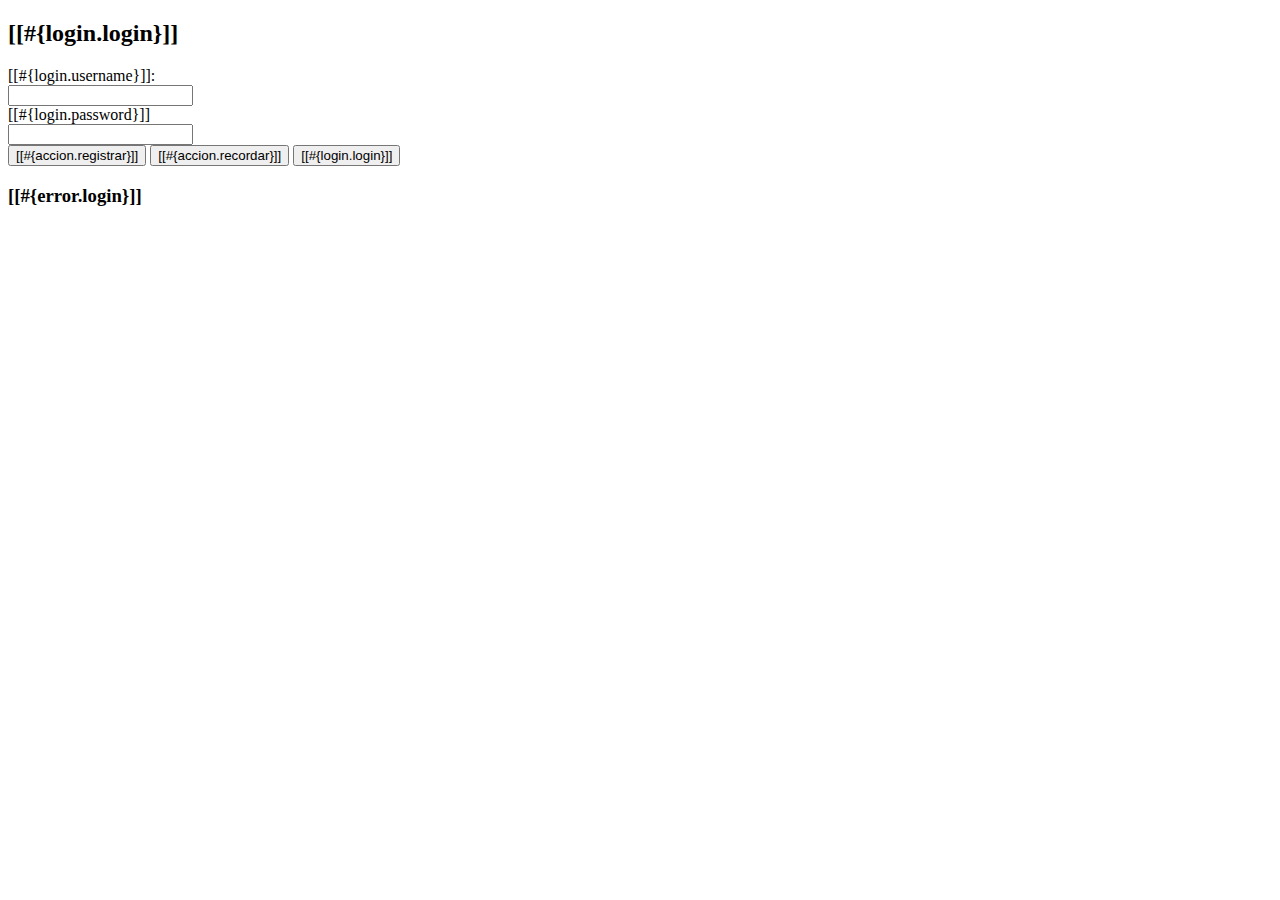
<file: src/main/resources/templates/login.html>
<!DOCTYPE html>
<html xmlns="http://www.w3.org/1999/xhtml"
      xmlns:th="http://www.thymeleaf.org"
      xmlns:sec="http://www.thymeleaf.org/thymeleaf-extras-springsecurity6">
    <head th:replace="~{layout/plantilla :: head}"/>        
    <body>
        <header th:replace="~{layout/plantilla :: header}"/>
        
        <div class="container my-5">
            <div class="row align-items-center"> 
                <div class="col-md-3"></div>
                <div class="col-md-6">
                    <div class="card">
                        <div class="card-header bg-success"><h2>[[#{login.login}]]</h2></div>
                        <div class="card-body">
                            <form method="POST" th:action="@{/login}">
                                <div class="form-group row my-3">
                                    <label class="col-md-5 my-auto" for="username"><i class="fas fa-user-lock"></i>[[#{login.username}]]:</label>
                                    <div class="col-md-7 my-auto">
                                        <input class="form-control" type="text" name="username" id="username"/></div></div>
                                <div class="form-group row my-3">
                                    <label class="col-md-5 my-auto" for="password"><i class="fas fa-key"></i>[[#{login.password}]]</label>
                                    <div class="col-md-7 my-auto"><input class="form-control" type="password" name="password" id="password"/></div></div>
                                <div class="card-footer col text-center">
                                    <button class="btn btn-primary" >
                                        <a th:href="@{/registro/nuevo}" class="btn"><i class="fas fa-user-plus"></i> [[#{accion.registrar}]]</a></button>
                                    <button class="btn btn-info" >                                        
                                        <a th:href="@{/registro/recordar}" class="btn"><i class="fas fa-envelope"></i> [[#{accion.recordar}]]</a></button>
                                    <button class="btn btn-success" type="submit">
                                        <span class="btn"><i class="fas fa-sign-in-alt"></i>
                                            [[#{login.login}]]</span></button>
                                </div>
                            </form>                            
                        </div>
                    </div>
                    <div th:if="${param.error != null}">
                        <h3>[[#{error.login}]]</h3>
                    </div>
                </div>
            </div>           
        </div>
        
        <footer th:replace="~{layout/plantilla :: footer}"/>
    </body>
</html>
</file>
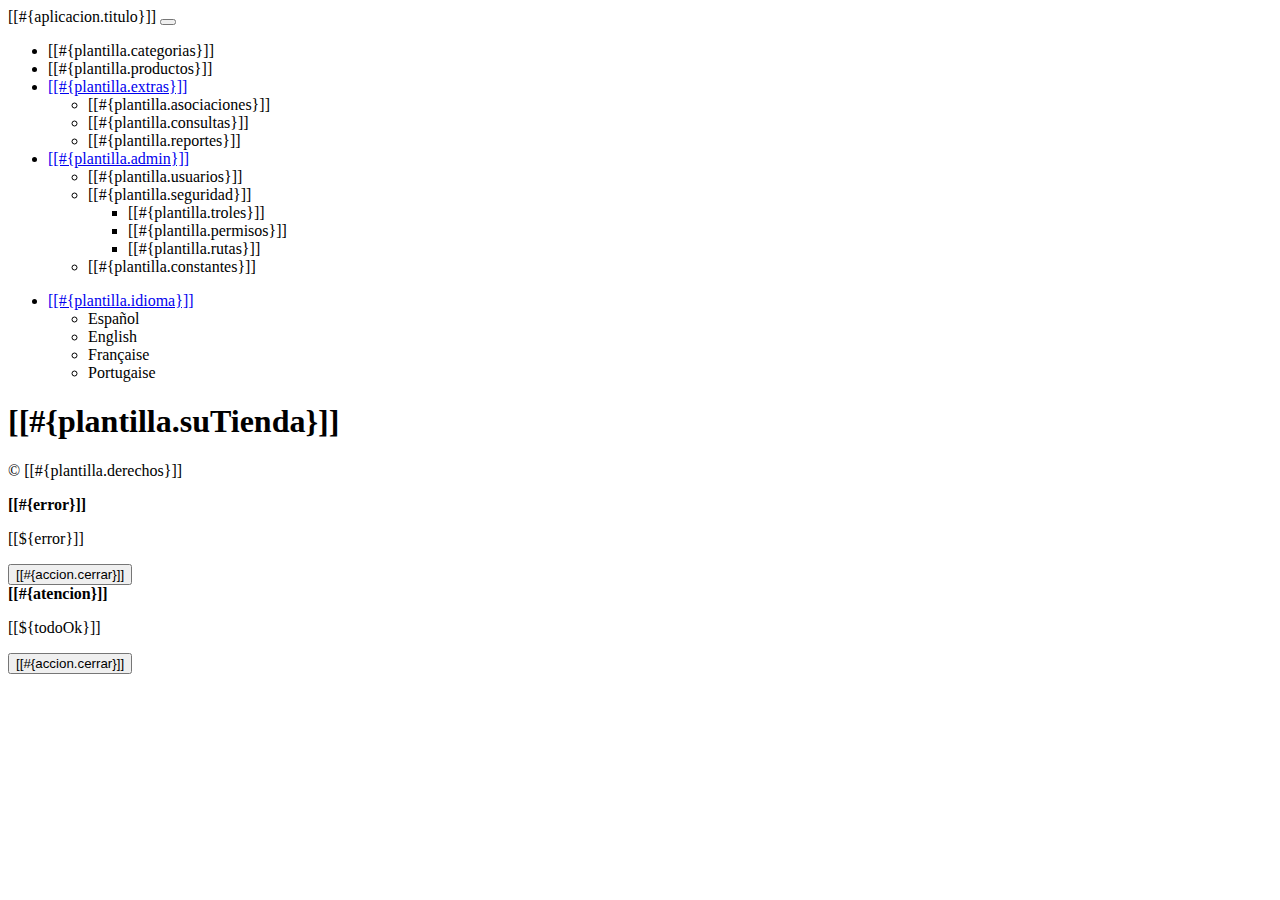
<file: src/main/resources/templates/layout/plantilla.html>
<!DOCTYPE html>
<html xmlns ='http://www.w3.org/1999/xhtml'
      xmlns:th='http://www.thymeleaf.org'
      xmlns:sec='http://www.thymeleaf.org/thymeleaf-extras-springsecurity6'>
    <head th:fragment='head'>
        <title>TechShop</title>
        <meta charset="UTF-8">
        <link rel='icon' type='image/png' sizes='16x16' href="/fav/favicon-16x16.png"/>
        <link rel='icon' type='image/png' sizes='32x32' href="/fav/favicon-32x32.png"/>
        <link rel='icon' type='image/png' sizes='96x96' href="/fav/favicon-96x96.png"/>
        <link rel='icon' type='image/png' sizes='256x256' href="/fav/favicon-256x256.png"/>
        <link rel="manifest" href="../../static/fav/manifest.json">

        <link th:href='@{/webjars/bootstrap/css/bootstrap.min.css}' rel='stylesheet' />
        <link th:href='@{/webjars/font-awesome/css/all.css}' rel='stylesheet' />
        <script th:src='@{/webjars/jquery/jquery.min.js}'></script>
        <script th:src='@{/webjars/popper.js/umd/popper.min.js}'></script>
        <script th:src='@{/webjars/bootstrap/js/bootstrap.min.js}'></script>
        <script th:src='@{/js/rutinas.js}'></script>
    </head>
    <body>
        <header th:fragment="header" class="header">
            <nav class="navbar navbar-expand-sm p-0">
                <div class="container">                    
                    <a th:href="@{/}" class="navbar-brand">[[#{aplicacion.titulo}]]</a>
                    <button class="navbar-toggler" data-bs-toggle="collapse" data-bs-target="#navbarCollapse">
                        <span class="navbar-toggler-icon"></span>
                    </button>
                    <div class="collapse navbar-collapse justify-content-between" id="navbarCollapse">
                        <ul class="navbar-nav" sec:authorize="hasRole('ROLE_VENDEDOR')">
                            <li class="nav-item px-2"><a class="nav-link" th:href="@{/categoria/listado}">[[#{plantilla.categorias}]]</a></li>
                            <li class="nav-item px-2"><a class="nav-link" th:href="@{/producto/listado}">[[#{plantilla.productos}]]</a></li>
                            <li class="nav-item dropdown">
                                <a class="nav-link dropdown-toggle" 
                                   data-bs-toggle="dropdown" 
                                   href="#" 
                                   role="button" 
                                   aria-expanded="false">[[#{plantilla.extras}]]</a>
                                <ul class="dropdown-menu">
                                    <li><a class="dropdown-item" th:href="@{/pruebas/listado}">[[#{plantilla.asociaciones}]]</a></li>
                                    <li><a class="dropdown-item" th:href="@{/pruebas/listado2}">[[#{plantilla.consultas}]]</a></li>
                                    <li><a class="dropdown-item" th:href="@{/reportes/principal}">[[#{plantilla.reportes}]]</a></li>
                                </ul>
                            </li>
                            <li class="nav-item dropdown" sec:authorize="hasRole('ROLE_ADMIN')">
                                <a class="nav-link dropdown-toggle" 
                                   data-bs-toggle="dropdown" 
                                   href="#" 
                                   role="button" 
                                   aria-expanded="false">[[#{plantilla.admin}]]</a>
                                <ul class="dropdown-menu">
                                    <li><a class="dropdown-item" th:href="@{/usuario/listado}">[[#{plantilla.usuarios}]]</a></li>                                    
                                    <li class="submenu submenu-md dropend">
                                        <a class="dropdown-item dropdown-toggle" role="button" 
                                           data-bs-toggle="dropdown" aria-expanded="false"
                                           onclick="event.stopPropagation();">
                                            [[#{plantilla.seguridad}]]
                                        </a>
                                        <ul class="dropdown-menu">                                            
                                            <li><a class="dropdown-item" th:href="@{/role/listado}">[[#{plantilla.troles}]]</a></li>
                                            <li><a class="dropdown-item" th:href="@{/usuario_role/asignar}">[[#{plantilla.permisos}]]</a></li>
                                            <li><a class="dropdown-item" th:href="@{/ruta/listado}">[[#{plantilla.rutas}]]</a></li>
                                        </ul>
                                    </li>
                                    <li><a class="dropdown-item" th:href="@{/constante/listado}">[[#{plantilla.constantes}]]</a></li>
                                </ul>
                            </li>
                        </ul>
                        <ul class="navbar-nav">
                            <li class="nav-item dropdown">
                                <a class="nav-link dropdown-toggle" 
                                   data-bs-toggle="dropdown" 
                                   href="#" role="button" 
                                   aria-expanded="false">[[#{plantilla.idioma}]]</a>
                                <ul class="dropdown-menu">
                                    <li><a class="dropdown-item" th:href="@{/(lang=es)}">Español</a></li>
                                    <li><a class="dropdown-item" th:href="@{/(lang=en)}">English</a></li>
                                    <li><a class="dropdown-item" th:href="@{/(lang=fr)}">Française</a></li>
                                    <li><a class="dropdown-item" th:href="@{/(lang=pt)}">Portugaise</a></li>
                                </ul>
                            </li>
                        </ul>
                        <div id="resultBlock">
                        </div>
                    </div>
                </div>
            </nav>
            <section id="main-header" class="py-2 bg-success text-white">
                <div class="container">
                    <div class="row">
                        <div class="col-md-6">
                            <h1><i class="fas fa-cog"></i> [[#{plantilla.suTienda}]]</h1>
                        </div>
                    </div>
                </div>
            </section>
        </header>

        <footer th:fragment="footer" class="p-2 mt-5 bg-info text-white">
            <p class="lead text-center">&COPY; [[#{plantilla.derechos}]]</p>
        </footer>


        <section th:fragment="mostrarToast">
            <div aria-live="polite" aria-atomic="true" class="position-fixed top-50 start-50 translate-middle" style="z-index: 1080;">                
                <div th:if="${error}" class="toast show"
                     role="alert"
                     aria-live="assertive"                     
                     aria-atomic="true"
                     data-bs-autohide="true">
                    <div class="toast-header text-white bg-danger">
                        <i class="fa-solid fa-bomb"></i> <strong clas=me-auto> [[#{error}]]</strong>
                    </div>
                    <div class="toast-body">
                        <p>[[${error}]]</p>
                        <div class="mt-2 pt-2 border-top text-center">
                            <button type="button" class="btn btn-secondary btn-sm" data-bs-dismiss="toast">[[#{accion.cerrar}]]</button>
                        </div>
                    </div>
                </div>
                <div th:if="${todoOk}" class="toast show"
                     role="status"
                     aria-live="polite"
                     aria-atomic="true"
                     data-bs-autohide="true">
                    <div class="toast-header text-white bg-success">
                        <i class="fa-solid fa-square-check"></i> <strong clas=me-auto> [[#{atencion}]]</strong>
                    </div>
                    <div class="toast-body">
                        <p>[[${todoOk}]]</p>
                        <div class="mt-2 pt-2 border-top text-center">
                            <button type="button" class="btn btn-secondary btn-sm" data-bs-dismiss="toast">[[#{accion.cerrar}]]</button>
                        </div>
                    </div>
                </div>
            </div>
        </section>

    </body>
</html>
</file>
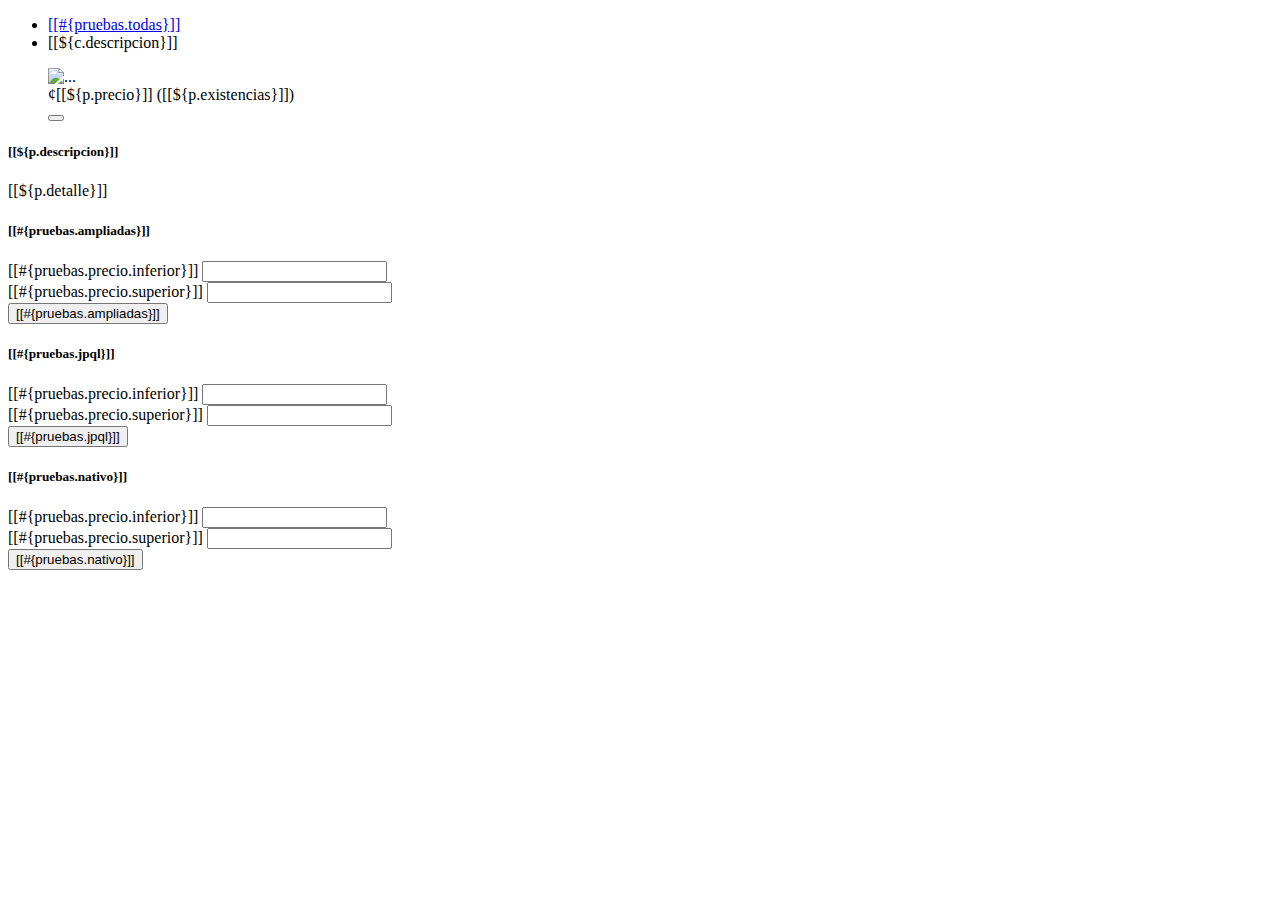
<file: src/main/resources/templates/pruebas/fragmentos.html>
<!DOCTYPE html>
<html xmlns="http://www.w3.org/1999/xhtml"
      xmlns:th="http://www.thymeleaf.org"
      xmlns:sec="http://www.thymeleaf.org/thymeleaf-extras-springsecurity6">
    <head th:replace="~{layout/plantilla :: head}"></head>
    <body>
        <section th:fragment="tabsCategoria">
            <ul class="nav nav-underline px-5">
                <li class="nav-item">
                    <a class="nav-link" href="/pruebas/listado">[[#{pruebas.todas}]]</a>
                </li>
                <li th:each="c : ${categorias}" class="nav-item">
                    <a class="nav-link" th:href="@{/pruebas/listado/{id}(id=${c.idCategoria})}">
                        [[${c.descripcion}]]
                    </a>
                </li>
            </ul>
        </section>


        <section th:fragment="tarjetas">
            <div class = "row row-cols-4 m-2">
                <div th:each ="p : ${productos}" class="card p-2">
                    <figure>
                        <div class="d-flex justify-content-center">
                            <img th:src="${p.rutaImagen}" height="200" alt="..." />
                        </div>
                        <figcaption class="d-flex justify-content-avenly">
                            <span>¢[[${p.precio}]]</span>
                            <span>([[${p.existencias}]])</span>
                        </figcaption>
                        <form>
                            <input type="hidden" th:value="${p.idProducto}" name="idProducto" />
                            <input type="hidden" th:value="${p.existencias}" name="existencias" />
                            <button class="btn btn-light" onclick="addCart(this.form)">
                                <i class="fas fa-cart-arrow-down"></i>
                            </button>
                        </form>
                    </figure>
                    <div class="card-header p-3">
                        <h5 class="text-center">[[${p.descripcion}]]</h5>
                    </div>
                    <div class="card-body">
                        <p>[[${p.detalle}]]</p>
                    </div>
                </div>
            </div>
        </section>
        
        
        <section th:fragment="filtros">

            <div class="row row-cols-4 p-2">
                <form method="post" th:action="@{/pruebas/query1}"
                      class="was-validated">       
                    <div class="card p-2">
                        <div class="card-header text-center text-white bg-primary">
                            <h5>[[#{pruebas.ampliadas}]]</h5>
                        </div>
                        <div class="card-body">
                            <div class="mb-3">
                                <label>[[#{pruebas.precio.inferior}]]</label> 
                                <input type="number" name="precioInf"
                                       class="form-control" th:value="${precioInf}"
                                       min="0" required="true"/>
                            </div>

                            <div class="mb-3">
                                <label>[[#{pruebas.precio.superior}]]</label> 
                                <input type="number" name="precioSup"
                                       class="form-control" th:value="${precioSup}"
                                       min="0" required="true"/>
                            </div>



                        </div>
                        <div class="card-footer text-center">
                            <button type="submit" class="btn btn-primary text-white">
                                <i class="fa-solid fa-magnifying-glass"></i> [[#{pruebas.ampliadas}]]
                            </button>
                        </div>

                    </div>
                </form>

                <form method="post" th:action="@{/pruebas/query2}"
                      class="was-validated">       
                    <div class="card p-2">
                        <div class="card-header text-center text-white bg-info">
                            <h5>[[#{pruebas.jpql}]]</h5>
                        </div>
                        <div class="card-body">
                            <div class="mb-3">
                                <label>[[#{pruebas.precio.inferior}]]</label> 
                                <input type="number" name="precioInf"
                                       class="form-control" th:value="${precioInf}"
                                       min="0" required="true"/>
                            </div>

                            <div class="mb-3">
                                <label>[[#{pruebas.precio.superior}]]</label> 
                                <input type="number" name="precioSup"
                                       class="form-control" th:value="${precioSup}"
                                       min="0" required="true"/>
                            </div>
                        </div>
                        <div class="card-footer text-center">
                            <button type="submit" class="btn btn-info text-white">
                                <i class="fa-solid fa-magnifying-glass"></i> [[#{pruebas.jpql}]]
                            </button>
                        </div>
                    </div>
                </form>
                
                <form method="post" th:action="@{/pruebas/query3}"
                      class="was-validated">       
                    <div class="card p-2">
                        <div class="card-header text-center text-white bg-success">
                            <h5>[[#{pruebas.nativo}]]</h5>
                        </div>
                        <div class="card-body">
                            <div class="mb-3">
                                <label>[[#{pruebas.precio.inferior}]]</label> 
                                <input type="number" name="precioInf"
                                       class="form-control" th:value="${precioInf}"
                                       min="0" required="true"/>
                            </div>

                            <div class="mb-3">
                                <label>[[#{pruebas.precio.superior}]]</label> 
                                <input type="number" name="precioSup"
                                       class="form-control" th:value="${precioSup}"
                                       min="0" required="true"/>
                            </div>
                        </div>
                        <div class="card-footer text-center">
                            <button type="submit" class="btn btn-success text-white">
                                <i class="fa-solid fa-magnifying-glass"></i> [[#{pruebas.nativo}]]
                            </button>
                        </div>
                    </div>
                </form>
                
            </div>
        </section>
    </body>
</html>
</file>
